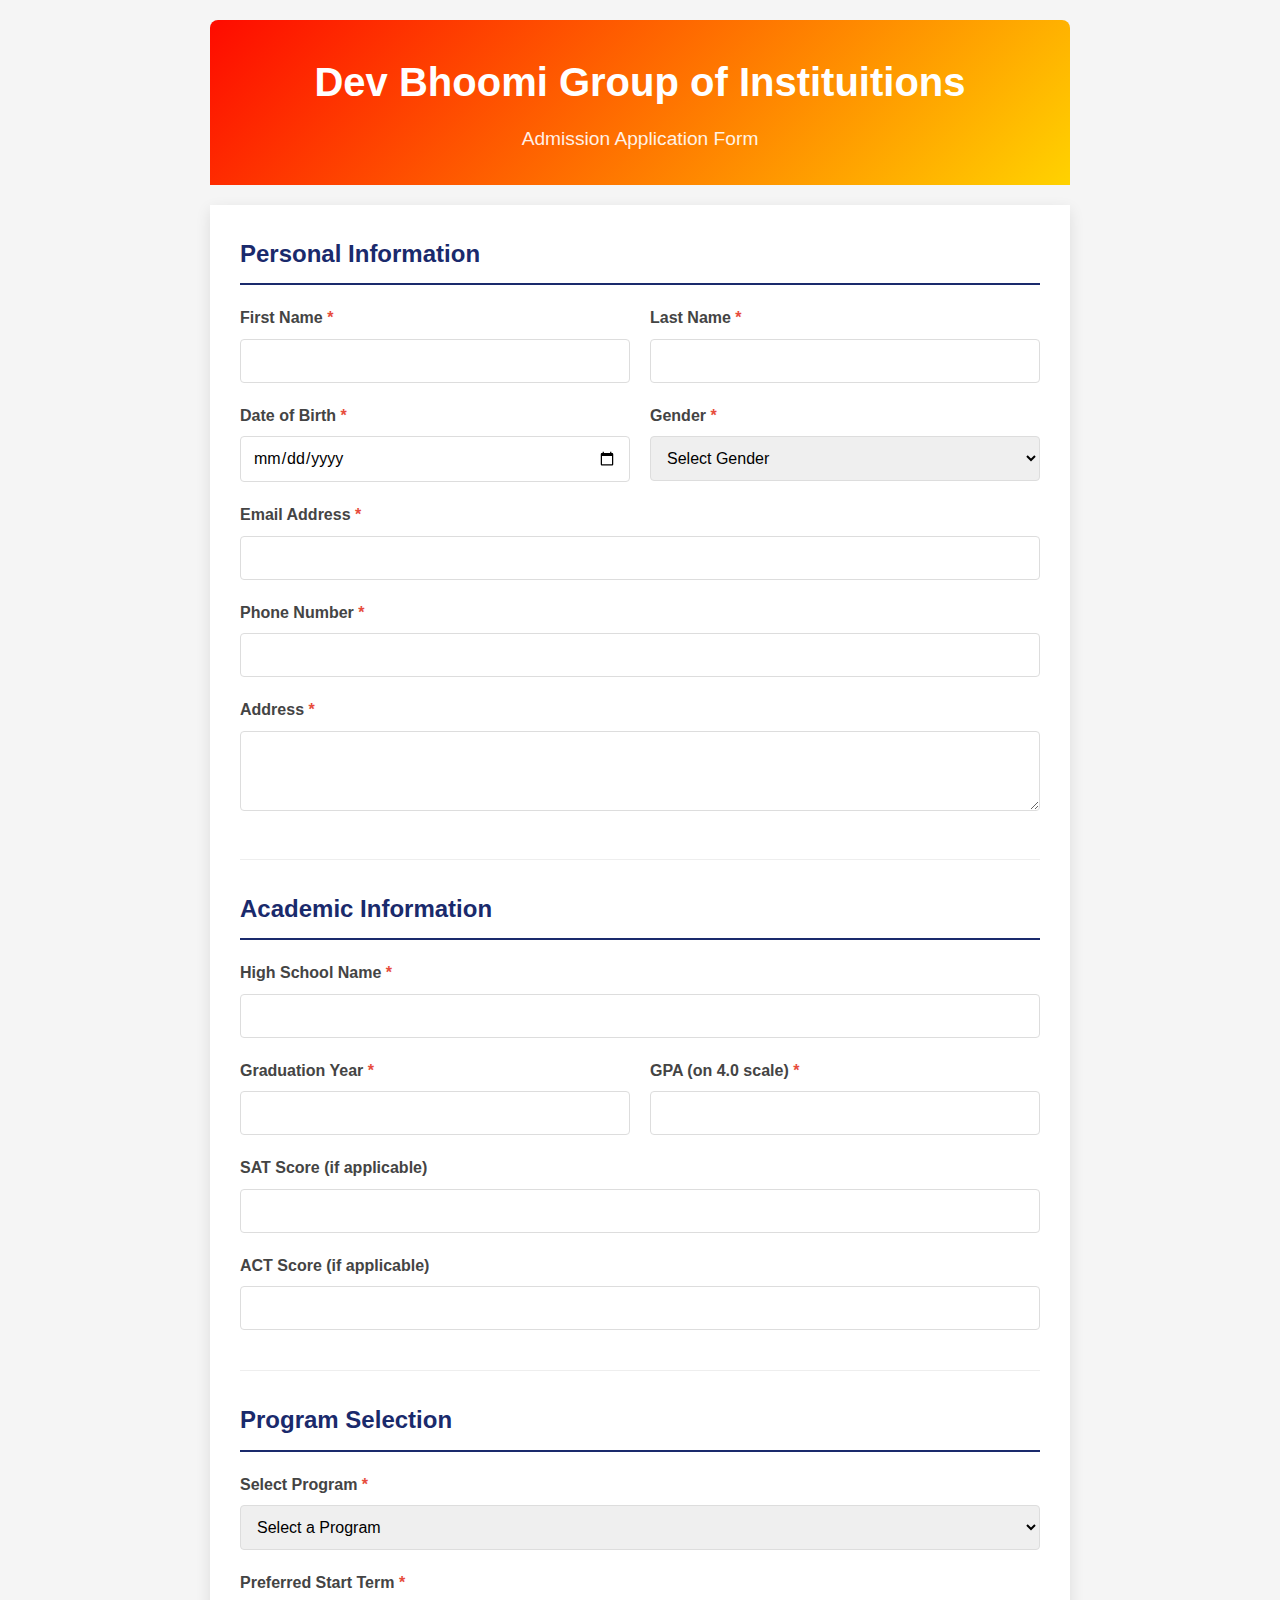
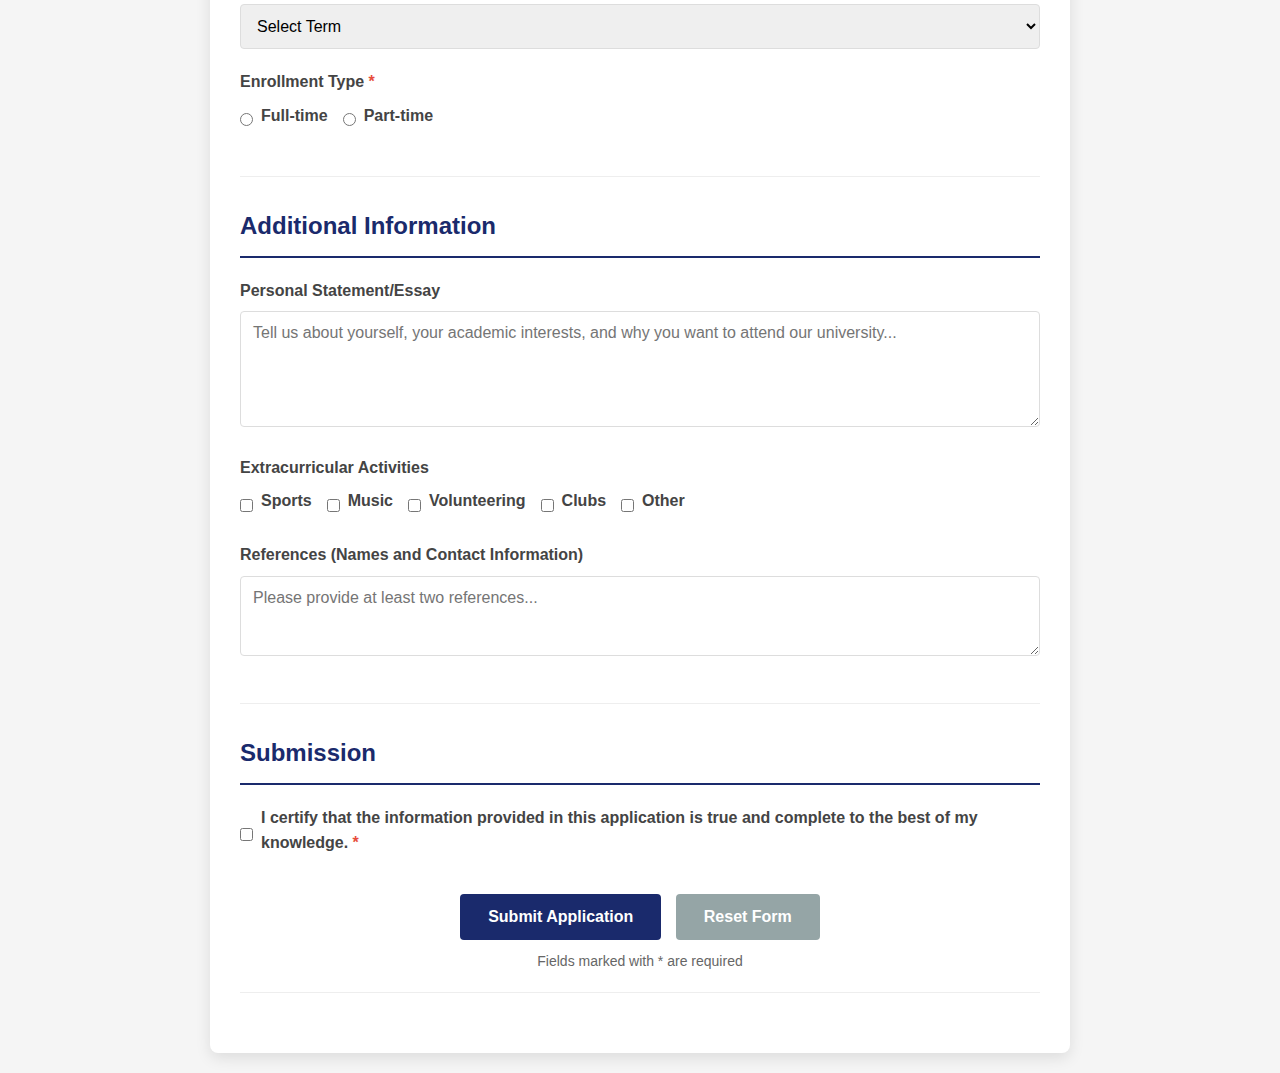
<file: admission_form/admission.html>
<!DOCTYPE html>
<html lang="en">
<head>
    <meta charset="UTF-8">
    <meta name="viewport" content="width=device-width, initial-scale=1.0">
    <title>DBGI Admissions Application</title>
    <link rel="stylesheet" href="admission.css">
</head>
<body>
    <div class="container">
        <header>
            <div class="logo">Dev Bhoomi Group of Instituitions</div>
            <div class="subtitle">Admission Application Form</div>
        </header>
        
        <div class="form-container">
            <form id="admissionForm">
                <!-- Personal Information Section -->
                <div class="form-section">
                    <h2 class="section-title">Personal Information</h2>
                    
                    <div class="form-row">
                        <div class="form-col">
                            <div class="form-group">
                                <label for="firstName" class="required">First Name</label>
                                <input type="text" id="firstName" name="firstName" required>
                                <div class="error-message" id="firstNameError">Please enter your first name</div>
                            </div>
                        </div>
                        <div class="form-col">
                            <div class="form-group">
                                <label for="lastName" class="required">Last Name</label>
                                <input type="text" id="lastName" name="lastName" required>
                                <div class="error-message" id="lastNameError">Please enter your last name</div>
                            </div>
                        </div>
                    </div>
                    
                    <div class="form-row">
                        <div class="form-col">
                            <div class="form-group">
                                <label for="dob" class="required">Date of Birth</label>
                                <input type="date" id="dob" name="dob" required>
                                <div class="error-message" id="dobError">Please enter your date of birth</div>
                            </div>
                        </div>
                        <div class="form-col">
                            <div class="form-group">
                                <label for="gender" class="required">Gender</label>
                                <select id="gender" name="gender" required>
                                    <option value="">Select Gender</option>
                                    <option value="male">Male</option>
                                    <option value="female">Female</option>
                                    <option value="other">Other</option>
                                    <option value="prefer-not-to-say">Prefer not to say</option>
                                </select>
                                <div class="error-message" id="genderError">Please select your gender</div>
                            </div>
                        </div>
                    </div>
                    
                    <div class="form-group">
                        <label for="email" class="required">Email Address</label>
                        <input type="email" id="email" name="email" required>
                        <div class="error-message" id="emailError">Please enter a valid email address</div>
                    </div>
                    
                    <div class="form-group">
                        <label for="phone" class="required">Phone Number</label>
                        <input type="tel" id="phone" name="phone" required>
                        <div class="error-message" id="phoneError">Please enter a valid phone number</div>
                    </div>
                    
                    <div class="form-group">
                        <label for="address" class="required">Address</label>
                        <textarea id="address" name="address" rows="3" required></textarea>
                        <div class="error-message" id="addressError">Please enter your address</div>
                    </div>
                </div>
                
                <!-- Academic Information Section -->
                <div class="form-section">
                    <h2 class="section-title">Academic Information</h2>
                    
                    <div class="form-group">
                        <label for="highSchool" class="required">High School Name</label>
                        <input type="text" id="highSchool" name="highSchool" required>
                        <div class="error-message" id="highSchoolError">Please enter your high school name</div>
                    </div>
                    
                    <div class="form-row">
                        <div class="form-col">
                            <div class="form-group">
                                <label for="graduationYear" class="required">Graduation Year</label>
                                <input type="number" id="graduationYear" name="graduationYear" min="1980" max="2030" required>
                                <div class="error-message" id="graduationYearError">Please enter a valid graduation year</div>
                            </div>
                        </div>
                        <div class="form-col">
                            <div class="form-group">
                                <label for="gpa" class="required">GPA (on 4.0 scale)</label>
                                <input type="number" id="gpa" name="gpa" min="0" max="4" step="0.01" required>
                                <div class="error-message" id="gpaError">Please enter a valid GPA between 0 and 4.0</div>
                            </div>
                        </div>
                    </div>
                    
                    <div class="form-group">
                        <label for="satScore">SAT Score (if applicable)</label>
                        <input type="number" id="satScore" name="satScore" min="400" max="1600">
                    </div>
                    
                    <div class="form-group">
                        <label for="actScore">ACT Score (if applicable)</label>
                        <input type="number" id="actScore" name="actScore" min="1" max="36">
                    </div>
                </div>
                
                <!-- Program Selection Section -->
                <div class="form-section">
                    <h2 class="section-title">Program Selection</h2>
                    
                    <div class="form-group">
                        <label for="program" class="required">Select Program</label>
                        <select id="program" name="program" required>
                            <option value="">Select a Program</option>
                            <option value="computer-science">Computer Science</option>
                            <option value="business-administration">Business Administration</option>
                            <option value="engineering">Engineering</option>
                            <option value="psychology">Psychology</option>
                            <option value="biology">Biology</option>
                            <option value="english-literature">English Literature</option>
                            <option value="economics">Economics</option>
                            <option value="other">Other</option>
                        </select>
                        <div class="error-message" id="programError">Please select a program</div>
                    </div>
                    
                    <div class="form-group">
                        <label for="startTerm" class="required">Preferred Start Term</label>
                        <select id="startTerm" name="startTerm" required>
                            <option value="">Select Term</option>
                            <option value="fall-2024">Fall 2024</option>
                            <option value="spring-2025">Spring 2025</option>
                            <option value="summer-2025">Summer 2025</option>
                            <option value="fall-2025">Fall 2025</option>
                        </select>
                        <div class="error-message" id="startTermError">Please select a start term</div>
                    </div>
                    
                    <div class="form-group">
                        <label class="required">Enrollment Type</label>
                        <div class="radio-group">
                            <div class="radio-option">
                                <input type="radio" id="fullTime" name="enrollmentType" value="full-time" required>
                                <label for="fullTime">Full-time</label>
                            </div>
                            <div class="radio-option">
                                <input type="radio" id="partTime" name="enrollmentType" value="part-time">
                                <label for="partTime">Part-time</label>
                            </div>
                        </div>
                        <div class="error-message" id="enrollmentTypeError">Please select an enrollment type</div>
                    </div>
                </div>
                
                <!-- Additional Information Section -->
                <div class="form-section">
                    <h2 class="section-title">Additional Information</h2>
                    
                    <div class="form-group">
                        <label for="essay">Personal Statement/Essay</label>
                        <textarea id="essay" name="essay" rows="5" placeholder="Tell us about yourself, your academic interests, and why you want to attend our university..."></textarea>
                    </div>
                    
                    <div class="form-group">
                        <label>Extracurricular Activities</label>
                        <div class="checkbox-group">
                            <div class="checkbox-option">
                                <input type="checkbox" id="sports" name="extracurriculars" value="sports">
                                <label for="sports">Sports</label>
                            </div>
                            <div class="checkbox-option">
                                <input type="checkbox" id="music" name="extracurriculars" value="music">
                                <label for="music">Music</label>
                            </div>
                            <div class="checkbox-option">
                                <input type="checkbox" id="volunteering" name="extracurriculars" value="volunteering">
                                <label for="volunteering">Volunteering</label>
                            </div>
                            <div class="checkbox-option">
                                <input type="checkbox" id="clubs" name="extracurriculars" value="clubs">
                                <label for="clubs">Clubs</label>
                            </div>
                            <div class="checkbox-option">
                                <input type="checkbox" id="other-activities" name="extracurriculars" value="other">
                                <label for="other-activities">Other</label>
                            </div>
                        </div>
                    </div>
                    
                    <div class="form-group">
                        <label for="references">References (Names and Contact Information)</label>
                        <textarea id="references" name="references" rows="3" placeholder="Please provide at least two references..."></textarea>
                    </div>
                </div>
                
                <!-- Submission Section -->
                <div class="form-section">
                    <h2 class="section-title">Submission</h2>
                    
                    <div class="form-group">
                        <div class="checkbox-option">
                            <input type="checkbox" id="agree" name="agree" required>
                            <label for="agree" class="required">I certify that the information provided in this application is true and complete to the best of my knowledge.</label>
                        </div>
                        <div class="error-message" id="agreeError">You must agree to submit the application</div>
                    </div>
                    
                    <div class="form-footer">
                        <button type="submit" class="btn">Submit Application</button>
                        <button type="reset" class="btn btn-reset">Reset Form</button>
                        <p class="form-note">Fields marked with * are required</p>
                    </div>
                </div>
            </form>
        </div>
    </div>

    <script src="admission.js"></script>
</body>
</html>
</file>
<file: admission_form/admission.css>
* {
  box-sizing: border-box;
  margin: 0;
  padding: 0;
  font-family: "Segoe UI", Tahoma, Geneva, Verdana, sans-serif;
}

body {
  background-color: #f5f5f5;
  color: #333;
  line-height: 1.6;
}

.container {
  max-width: 900px;
  margin: 0 auto;
  padding: 20px;
}

header {
  background: linear-gradient(135deg, #fe0b00, #ffd200);
  color: white;
  padding: 30px 0;
  text-align: center;
  border-radius: 8px 8px 0 0;
  margin-bottom: 20px;
}

.logo {
  font-size: 2.5rem;
  font-weight: bold;
  margin-bottom: 10px;
}

.subtitle {
  font-size: 1.2rem;
  opacity: 0.9;
}

.form-container {
  background-color: white;
  padding: 30px;
  border-radius: 0 0 8px 8px;
  box-shadow: 0 5px 15px rgba(0, 0, 0, 0.1);
}

.form-section {
  margin-bottom: 30px;
  padding-bottom: 20px;
  border-bottom: 1px solid #eee;
}

.section-title {
  color: #1a2a6c;
  margin-bottom: 20px;
  padding-bottom: 10px;
  border-bottom: 2px solid #1a2a6c;
}

.form-group {
  margin-bottom: 20px;
}

label {
  display: block;
  margin-bottom: 8px;
  font-weight: 600;
  color: #444;
}

input,
select,
textarea {
  width: 100%;
  padding: 12px;
  border: 1px solid #ddd;
  border-radius: 4px;
  font-size: 16px;
  transition: border 0.3s;
}

input:focus,
select:focus,
textarea:focus {
  border-color: #2a4b8c;
  outline: none;
  box-shadow: 0 0 0 2px rgba(42, 75, 140, 0.2);
}

.radio-group,
.checkbox-group {
  display: flex;
  flex-wrap: wrap;
  gap: 15px;
  margin-top: 5px;
}

.radio-option,
.checkbox-option {
  display: flex;
  align-items: center;
}

.radio-option input,
.checkbox-option input {
  width: auto;
  margin-right: 8px;
}

.form-row {
  display: flex;
  gap: 20px;
}

.form-col {
  flex: 1;
}

.required::after {
  content: " *";
  color: #e74c3c;
}

.error-message {
  color: #e74c3c;
  font-size: 14px;
  margin-top: 5px;
  display: none;
}

.btn {
  background-color: #1a2a6c;
  color: white;
  border: none;
  padding: 14px 28px;
  font-size: 16px;
  border-radius: 4px;
  cursor: pointer;
  transition: background-color 0.3s;
  font-weight: 600;
}

.btn:hover {
  background-color: #2a4b8c;
}

.btn-reset {
  background-color: #95a5a6;
  margin-left: 10px;
}

.btn-reset:hover {
  background-color: #7f8c8d;
}

.form-footer {
  text-align: center;
  margin-top: 30px;
}

.form-note {
  font-size: 14px;
  color: #666;
  margin-top: 10px;
}

@media (max-width: 768px) {
  .form-row {
    flex-direction: column;
    gap: 0;
  }
}
</file>
